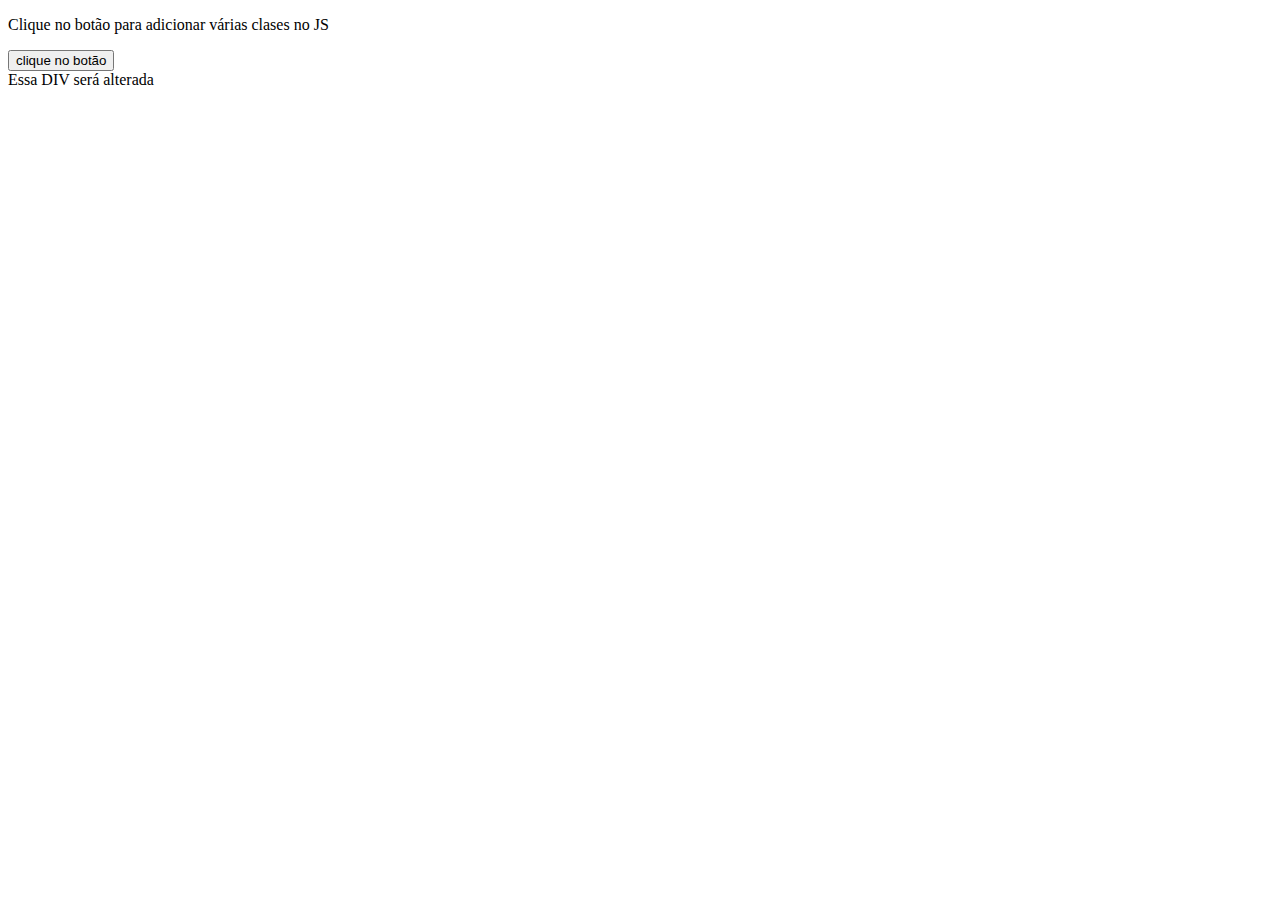
<file: index.html>
<!DOCTYPE html>
<html lang="en">
<head>
    <meta charset="UTF-8">
    <meta http-equiv="X-UA-Compatible" content="IE=edge">
    <meta name="viewport" content="width=device-width, initial-scale=1.0">
     <link rel="stylesheet" href="style.css">
     <title>Document</title>
</head>
<body>

     <p>Clique no botão para adicionar várias clases no JS</p>



    <button onclick="botao()">clique no botão</button>

    <div id="minhaDiv">
        Essa DIV será alterada
    </div>

    <script src="script.js"></script>
</body>
</html>
</file>
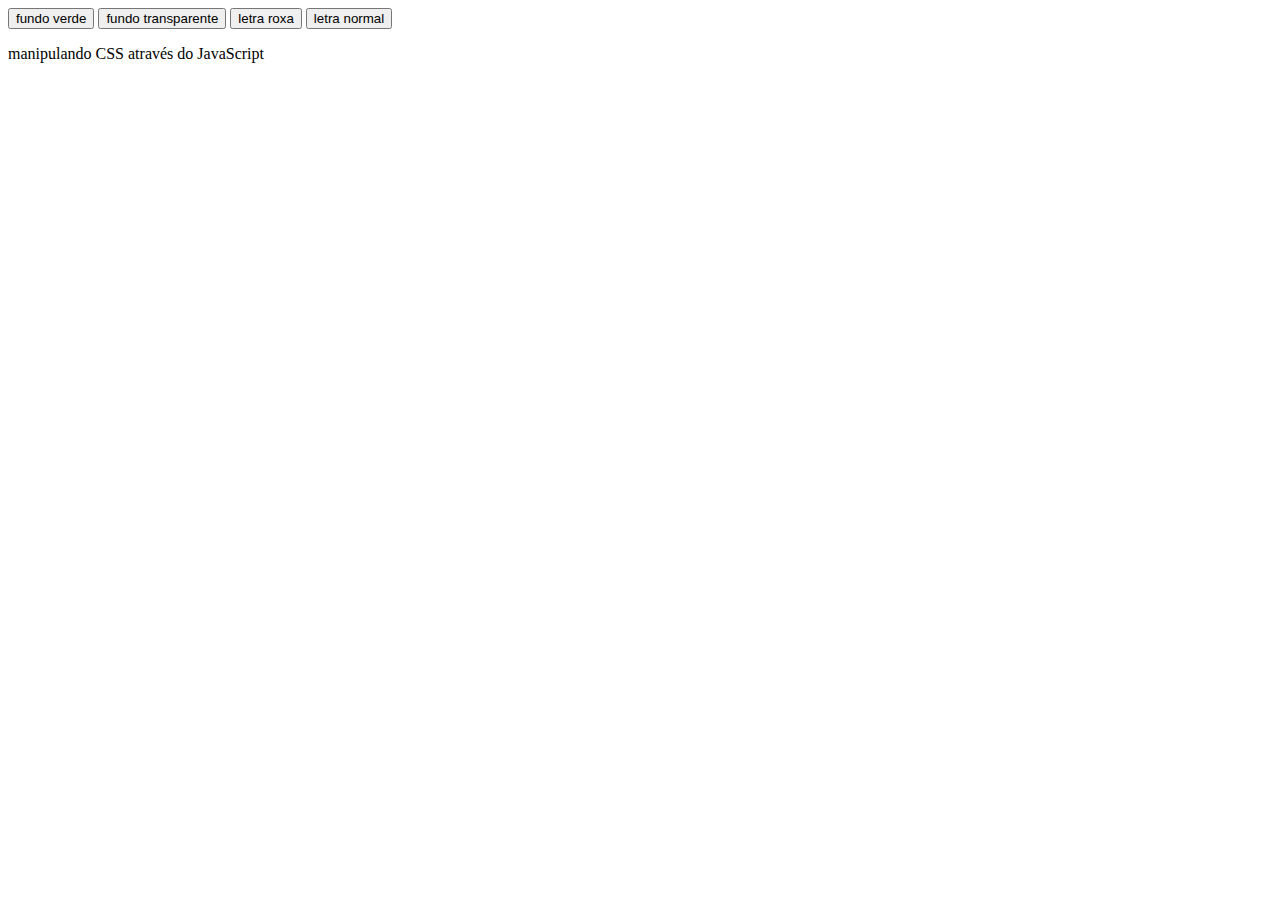
<file: index2.html>
<!DOCTYPE html>
<html lang="en">
<head>
    <meta charset="UTF-8">
    <meta http-equiv="X-UA-Compatible" content="IE=edge">
    <meta name="viewport" content="width=device-width, initial-scale=1.0">
    <title>Document</title>
</head>
<body>
    
    <button onclick="fundoVerde()">fundo verde</button>
    <button onclick="fundoTransparente()">fundo transparente</button>
    <button onclick="fundoLetraRoxa()">letra roxa</button>
    <button onclick="removerRoxo()">letra normal</button>
    
    
    <p id="style">
        manipulando CSS através do JavaScript
    </p>

    <script src="script2.js"></script>
</body>
</html>
</file>
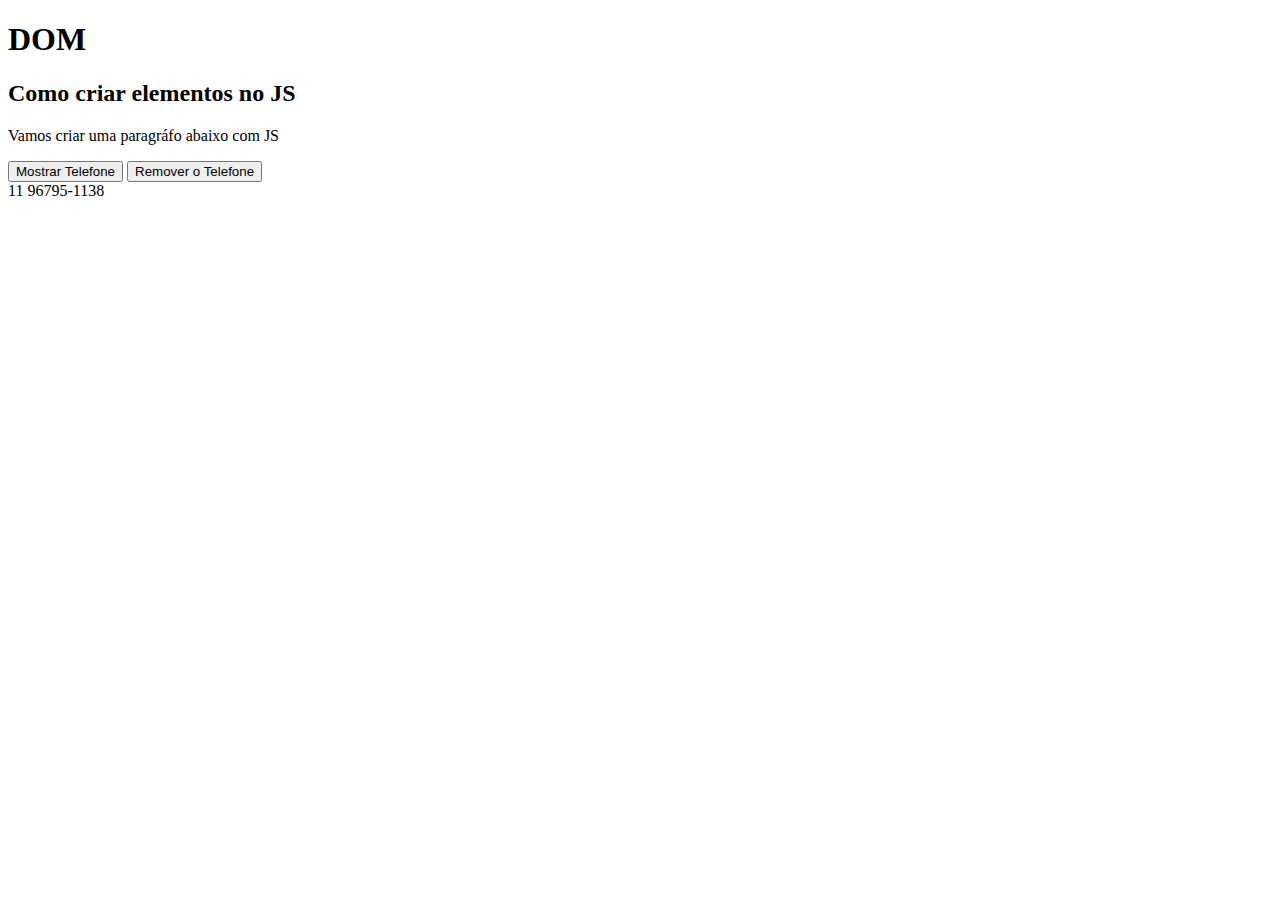
<file: index3.html>
<!DOCTYPE html>
<html lang="en">
<head>
    <meta charset="UTF-8">
    <meta http-equiv="X-UA-Compatible" content="IE=edge">
    <meta name="viewport" content="width=device-width, initial-scale=1.0">
    <title>Document</title>
    <style>
        #telefone{
            display: none;
        }
    </style>
</head>
<body>
    
    <h1>DOM</h1>
    <h2>Como criar elementos no JS</h2>
    <p> Vamos criar uma paragráfo abaixo com JS</p>

    <button onclick="mostrarTelefone()">Mostrar Telefone</button>
    <div id="telefone">11 96795-1138</div>

    <button onclick="removerTelefone()">Remover o Telefone</button>
    <div id="remover">11 96795-1138</div>


    <script src="script3.js"></script>

</body>
</html>
</file>
<file: style.css>
.classe1{
    width: 500px;
    height: 500px;
    border: 10px  groove rgb(111, 0, 255);
}

.classe2{
    background-color: orange;
    color: red;

}
.classe3{
    font-size:70px;
    text-align:center;
    text-transform:uppercase;
}
</file>
